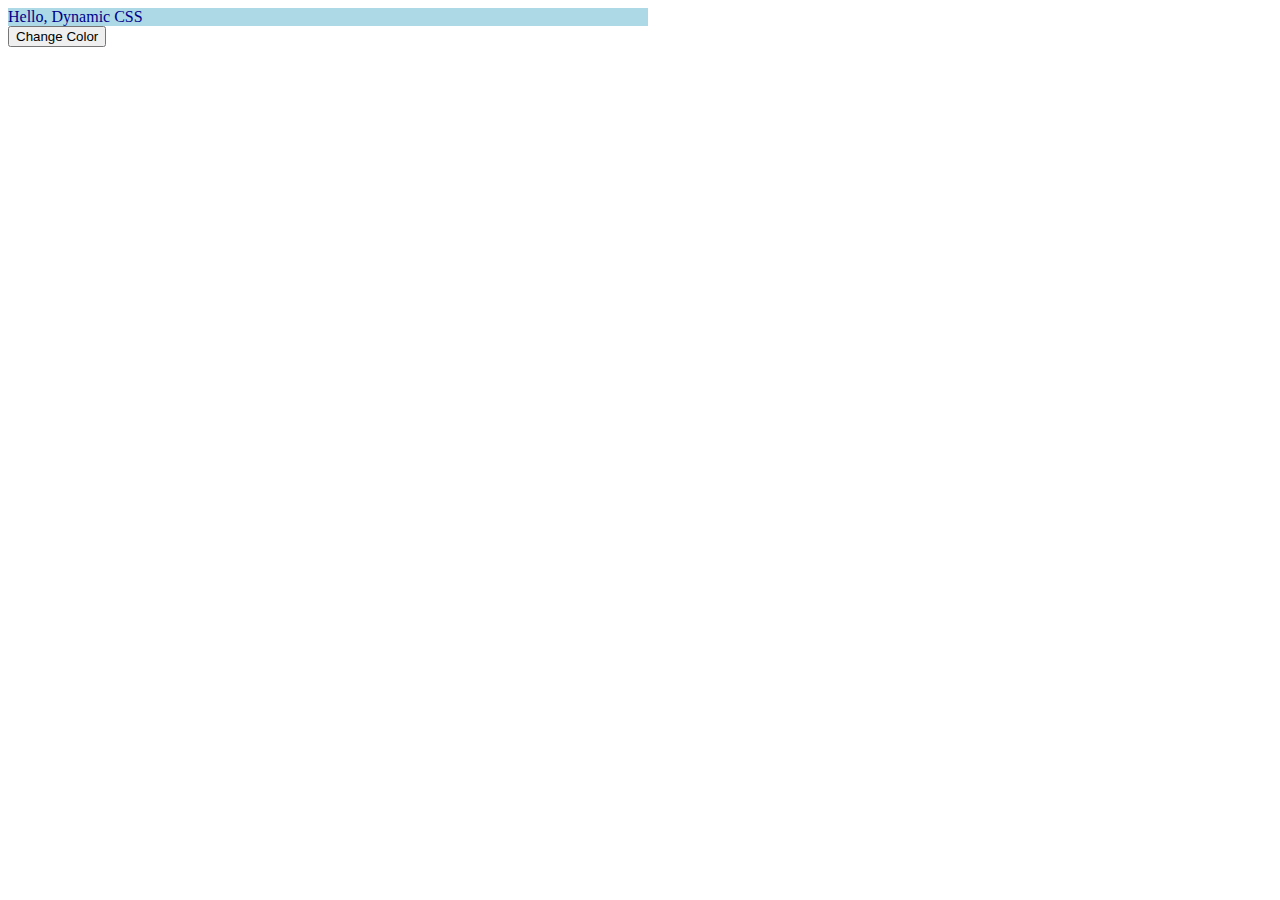
<file: DOM CSS/index.html>
<!DOCTYPE html>
<html lang="en">
  <head>
    <meta charset="UTF-8" />
    <meta name="viewport" content="width=device-width, initial-scale=1.0" />
    <title>Dynamic CSS</title>
    <link rel="stylesheet" href="style.css" />
  </head>
  <body>
    <div id="DynamicElement" class="div">Hello, Dynamic CSS</div>
    <button onclick="changeColor()"> Change Color</button>

    <script src="dynamic-css.js"></script>
  </body>
</html>
</file>
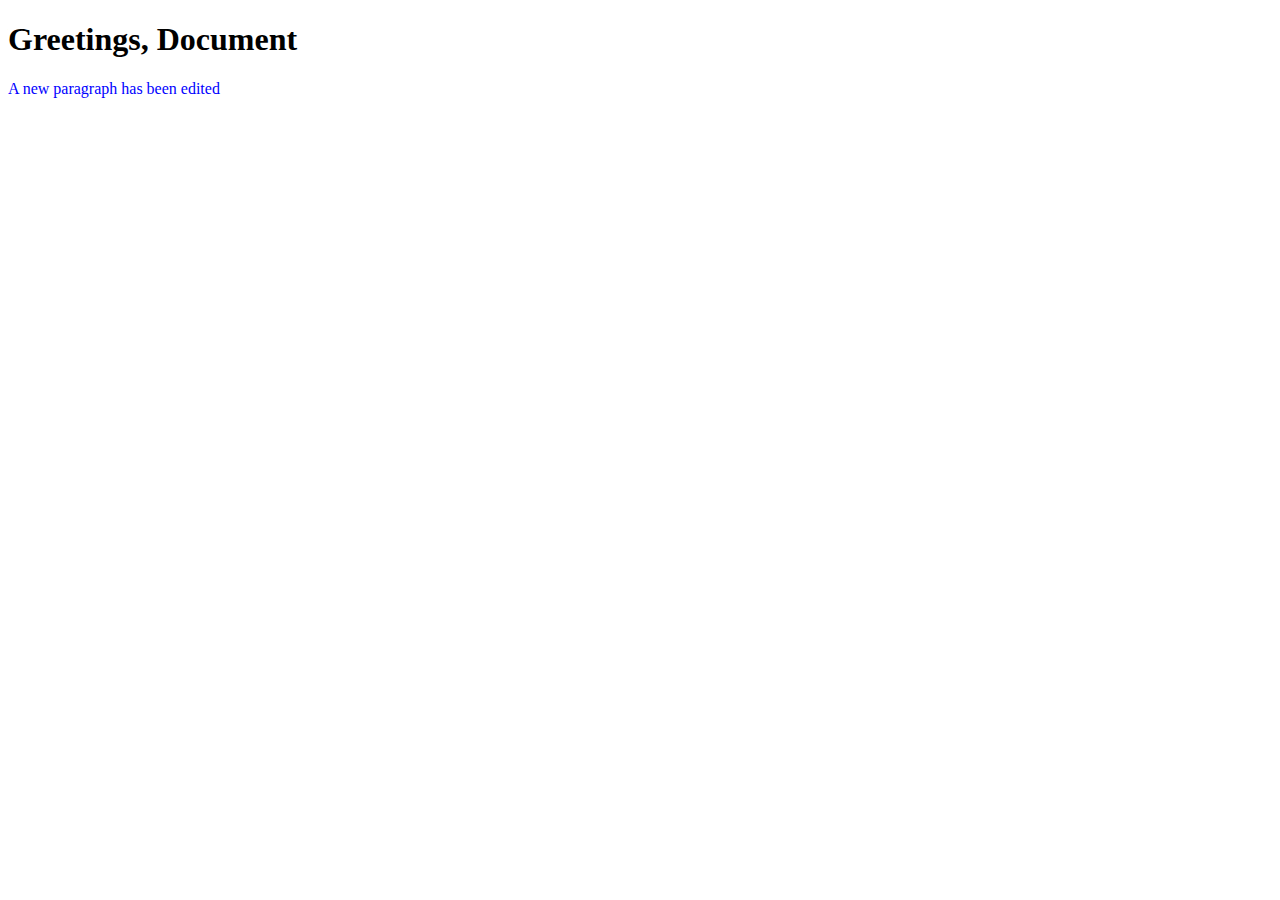
<file: DOM Document/index.html>
<!DOCTYPE html>
<html lang="en">
<head>
    <meta charset="UTF-8">
    <meta name="viewport" content="width=device-width, initial-scale=1.0">
    <title>Document</title>
</head>
<body>
<h1 id="mainHeading">RAWR</h1>


    <script src="HTML Document.js"></script>
</body>
</html>
</file>
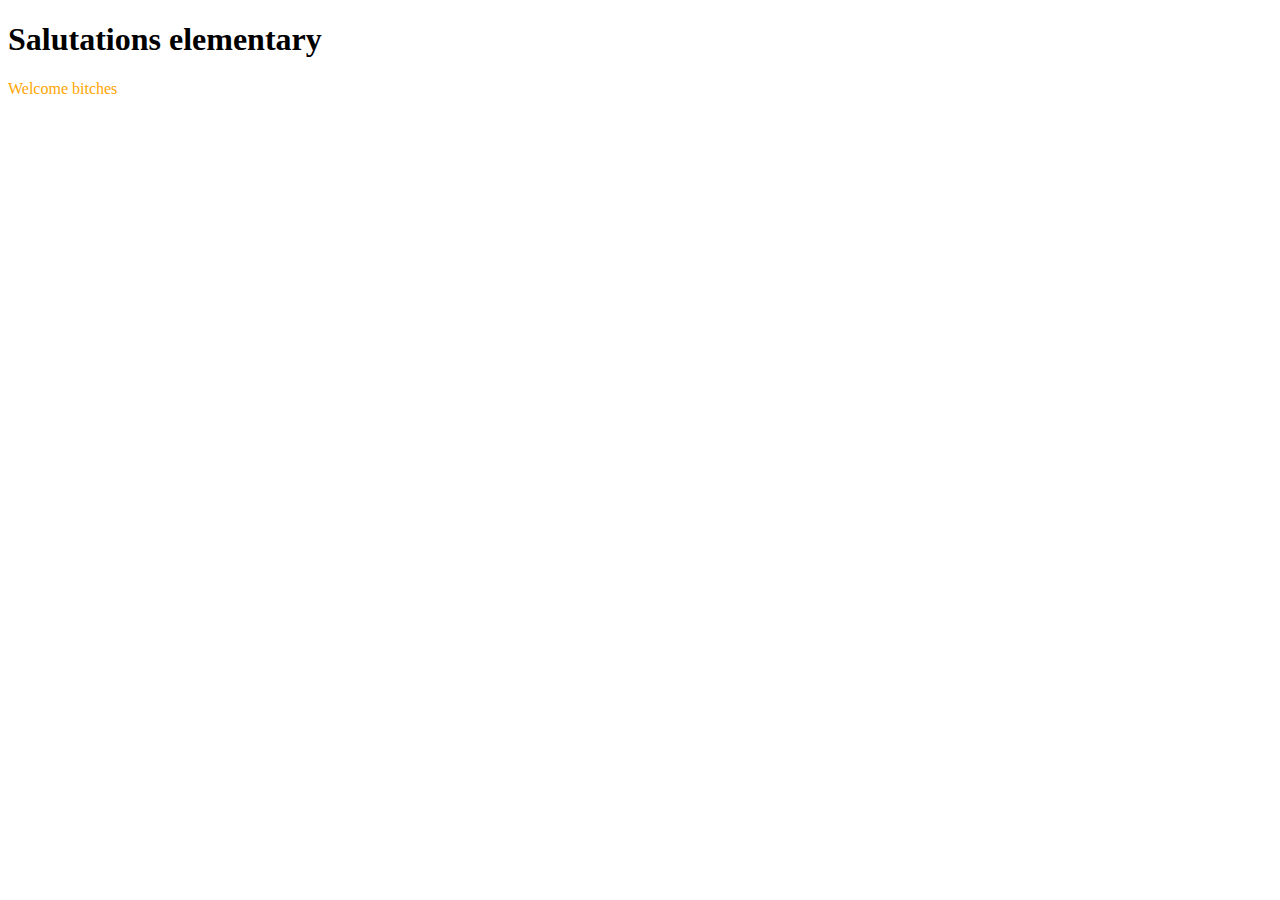
<file: DOM Elements/index.html>
<!DOCTYPE html>
<html lang="en">
<head>
    <meta charset="UTF-8">
    <meta name="viewport" content="width=device-width, initial-scale=1.0">
    <title>Document</title>
</head>
<body>
<h1 id="mainHeading">Elementalssss</h1>
<p id="introPar">Welcome bitches</p>

    <script src="Elements.js"></script>
</body>
</html>
</file>
<file: DOM CSS/style.css>
#DynamicElement{
    transition: background-color 0.5s ease;
}
</file>
